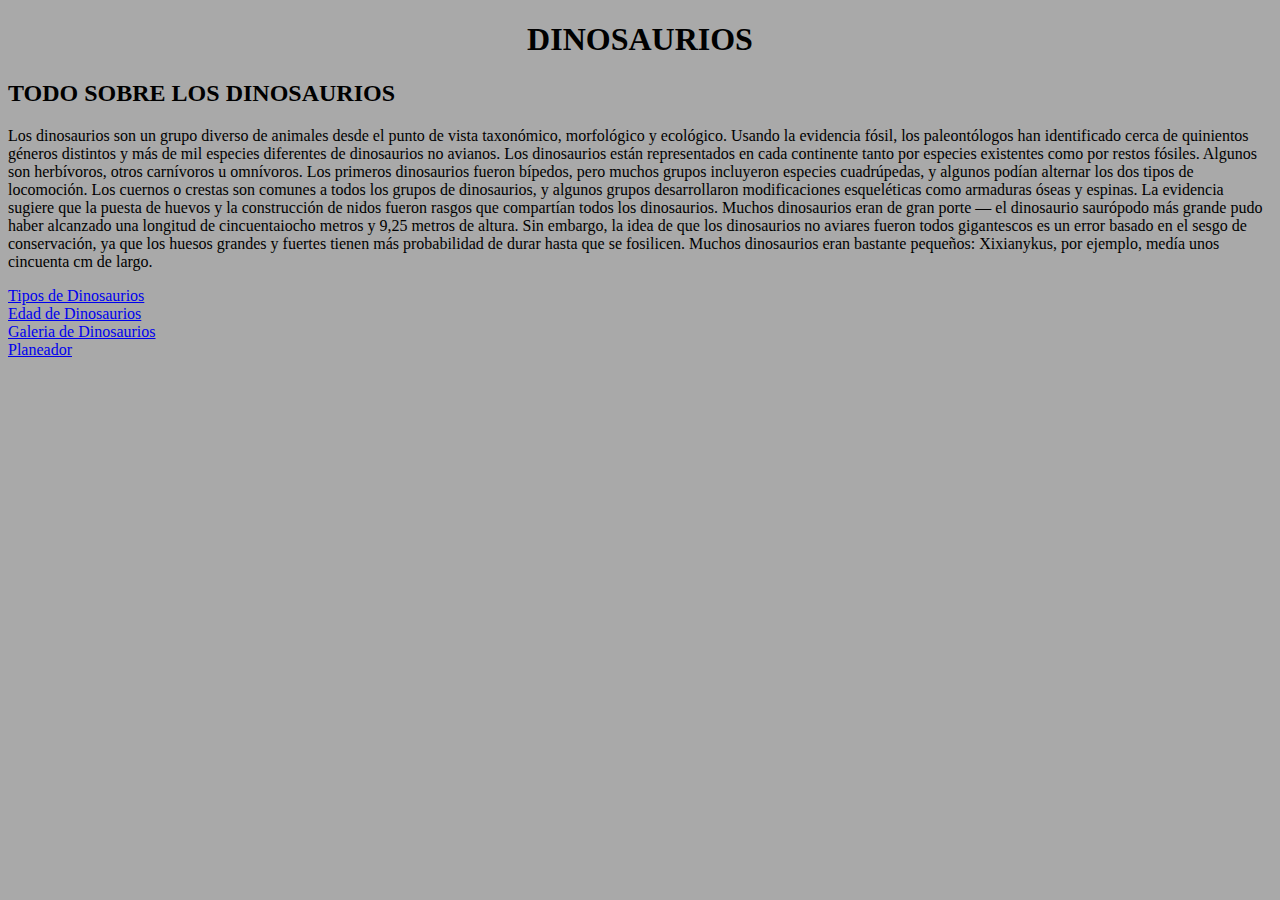
<file: index.html>
<!DOCTYPE html>
<html lang="en">
<head>
    <meta charset="UTF-8">
    <meta http-equiv="X-UA-Compatible" content="IE=edge">
    <meta name="viewport" content="width=device-width, initial-scale=1.0">
    <title>DINOSAURIOS</title>
</head>
<style>
    html{
        background-color:darkgrey;
    }
    h1{
        color: black;
        font-family:'Times New Roman', Times, serif;
        text-align: center;
    }
</style>


<body>
  <header>
    <h1>DINOSAURIOS</h1>
  </header>  
  <H2>TODO SOBRE LOS DINOSAURIOS</H2>
  <P>Los dinosaurios son un grupo diverso de animales desde el punto de vista taxonómico, morfológico y ecológico.
    Usando la evidencia fósil, los paleontólogos han identificado cerca de quinientos géneros distintos y más de mil especies diferentes de dinosaurios no avianos.
    Los dinosaurios están representados en cada continente tanto por especies existentes como por restos fósiles.

    Algunos son herbívoros, otros carnívoros u omnívoros. Los primeros dinosaurios fueron bípedos, pero muchos grupos incluyeron especies cuadrúpedas, 
    y algunos podían alternar los dos tipos de locomoción. Los cuernos o crestas son comunes a todos los grupos de dinosaurios,
    y algunos grupos desarrollaron modificaciones esqueléticas como armaduras óseas y espinas. 
    La evidencia sugiere que la puesta de huevos y la construcción de nidos fueron rasgos que compartían todos los dinosaurios. 
    Muchos dinosaurios eran de gran porte — el dinosaurio saurópodo más grande pudo haber alcanzado una longitud de cincuentaiocho metros y 9,25 metros de altura.
    Sin embargo, la idea de que los dinosaurios no aviares fueron todos gigantescos es un error basado en el sesgo de conservación, ya que los huesos grandes y fuertes tienen más probabilidad de durar hasta que se fosilicen.
    Muchos dinosaurios eran bastante pequeños: Xixianykus, por ejemplo, medía unos cincuenta cm de largo.
</P>

  <a href="Tipos de Dinosaurios.html"> Tipos de Dinosaurios  </a> <br>
  <a href="Edad de los Dinosaurios.html"> Edad de Dinosaurios  </a> <br>
  <a href="Galeria de Dinosaurios.html"> Galeria de Dinosaurios  </a> <br>
  <a href="Planeador.Html"> Planeador  </a> <br>
</body>
</html>
</file>
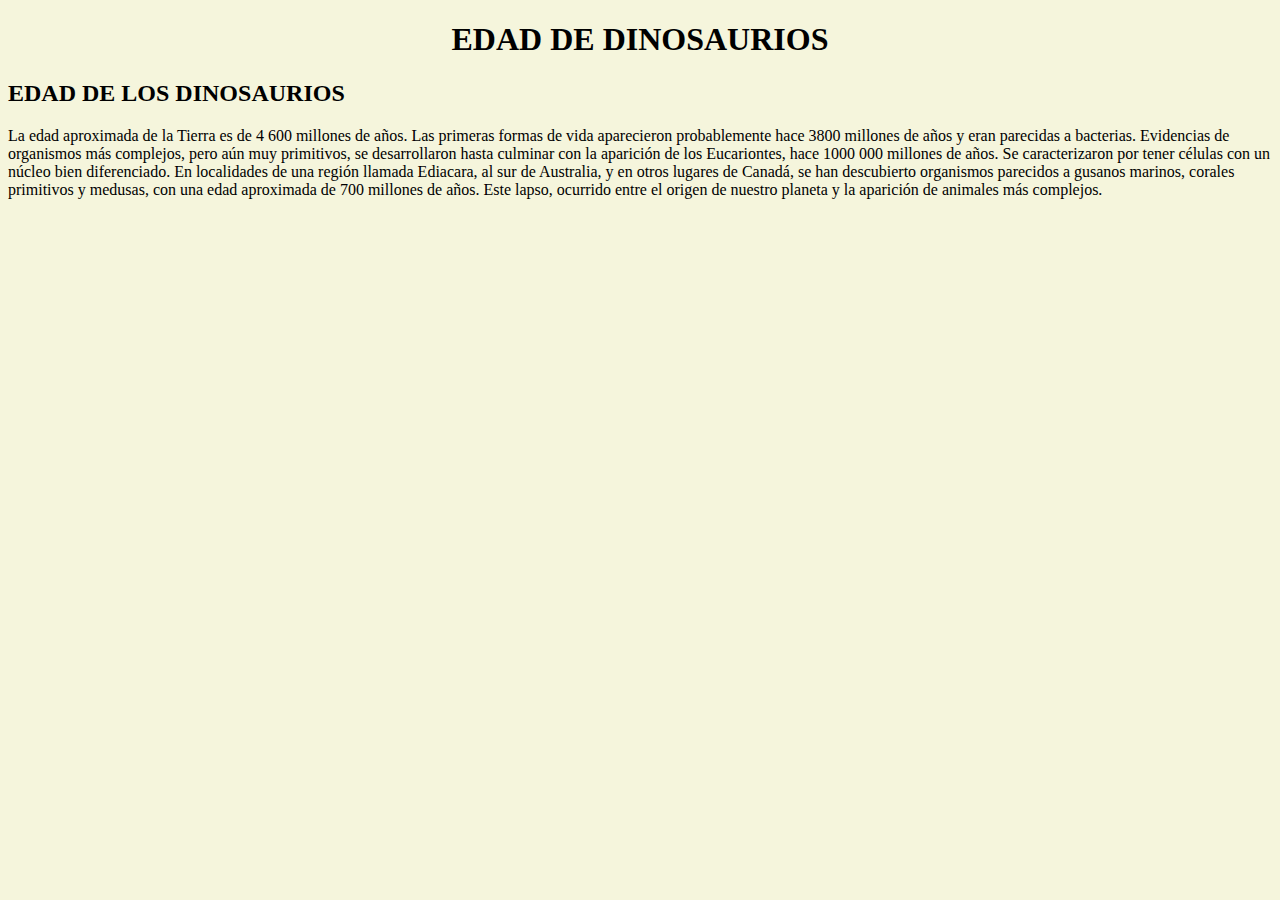
<file: Edad de los Dinosaurios.html>
<!DOCTYPE html>
<html lang="en">
<head>
    <meta charset="UTF-8">
    <meta http-equiv="X-UA-Compatible" content="IE=edge">
    <meta name="viewport" content="width=device-width, initial-scale=1.0">
    <title>Edad de Dinosaurios</title>
</head>
<style>
    html{
        background-color:beige;
    }
    h1{
        color: black;
        font-family: cursive;
        text-align: center;
    }
</style>

<body>
    <header>
        <h1>EDAD DE DINOSAURIOS</h1>
      </header>  
      <H2>EDAD DE LOS DINOSAURIOS</H2>
      <P> La edad aproximada de la Tierra es de 4 600 millones de años. Las primeras formas de vida aparecieron probablemente hace 3800 millones de años y eran parecidas a bacterias.
          Evidencias de organismos más complejos, pero aún muy primitivos, se desarrollaron hasta culminar con la aparición de los Eucariontes, hace 1000 000 millones de años. 
          Se caracterizaron por tener células con un núcleo bien diferenciado. En localidades de una región llamada Ediacara, al sur de Australia, y en otros lugares de Canadá, 
          se han descubierto organismos parecidos a gusanos marinos, corales primitivos y medusas, con una edad aproximada de 700 millones de años. 
          Este lapso, ocurrido entre el origen de nuestro planeta y la aparición de animales más complejos.  
      </P>
</body>
</html>
</file>
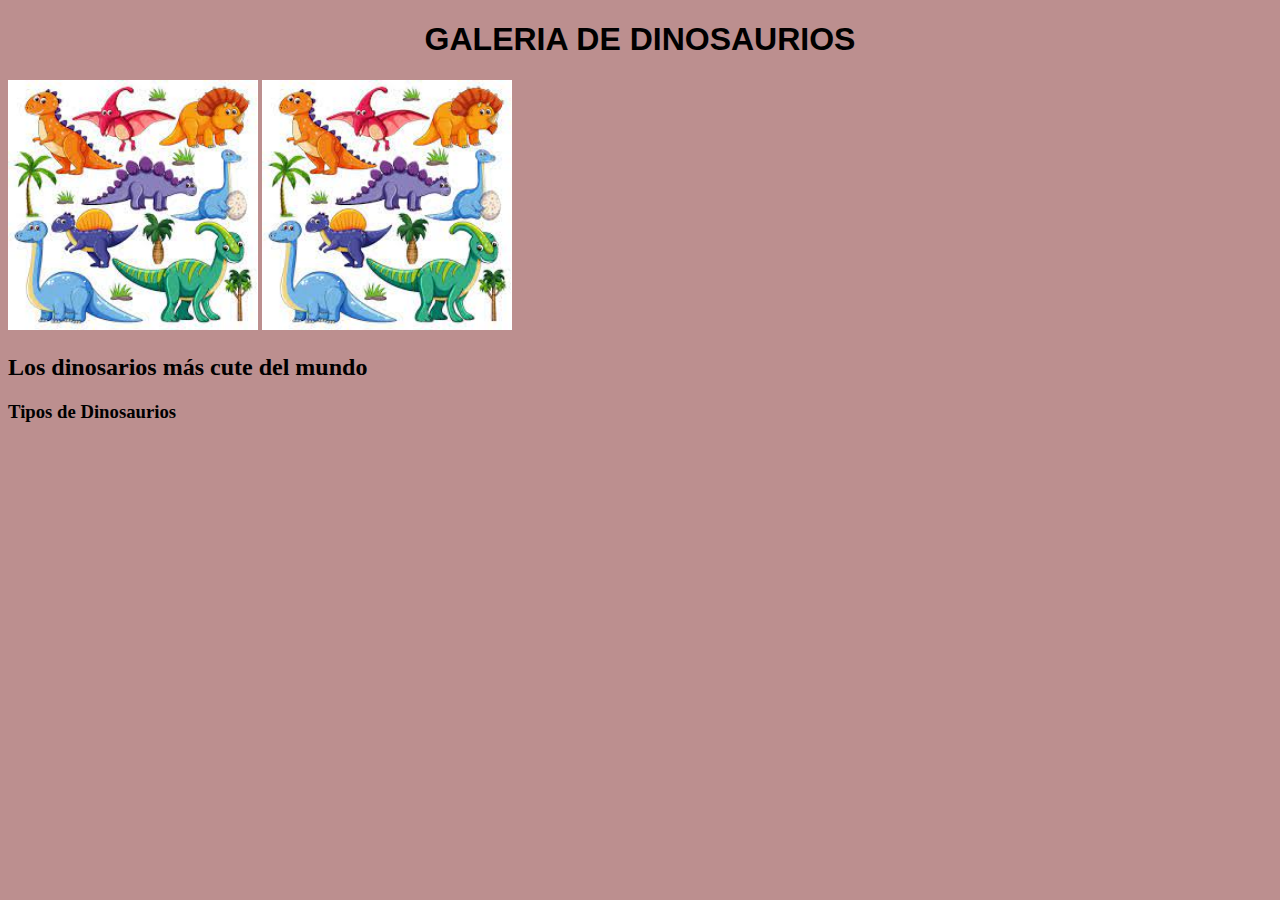
<file: Galeria de Dinosaurios.Html>
<!DOCTYPE html>
<html lang="en">
<head>
    <meta charset="UTF-8">
    <meta http-equiv="X-UA-Compatible" content="IE=edge">
    <meta name="viewport" content="width=device-width, initial-scale=1.0">
    <title>Galeria de Dinosaurios</title>
</head>
<style>
    html{
        background-color:rosybrown;
    }
    h1{
        color: black;
        font-family:Verdana, Geneva, Tahoma, sans-serif;
        text-align: center;
    }
</style>
<body>
    <header>
        <h1>GALERIA DE DINOSAURIOS</h1>
      </header>
      <div>
        <img src="imagenes/dino.jpg" alt="" width="250" height="250"> <img src="imagenes/dino.jpg" alt="" width="250" height="250">
        <h2> Los dinosarios más cute del mundo</h2>             <h3> Tipos de Dinosaurios</h3>
      </div>
      <div>
        <iframe width="560" height="315" src="https://www.youtube.com/embed/9ISoGQqsZeA"
        title="YouTube video player" frameborder="0" allow="accelerometer; autoplay; clipboard-write; encrypted-media; gyroscope; picture-in-picture; web-share" allowfullscreen></iframe>
      </div>
</body>
</html>
</file>
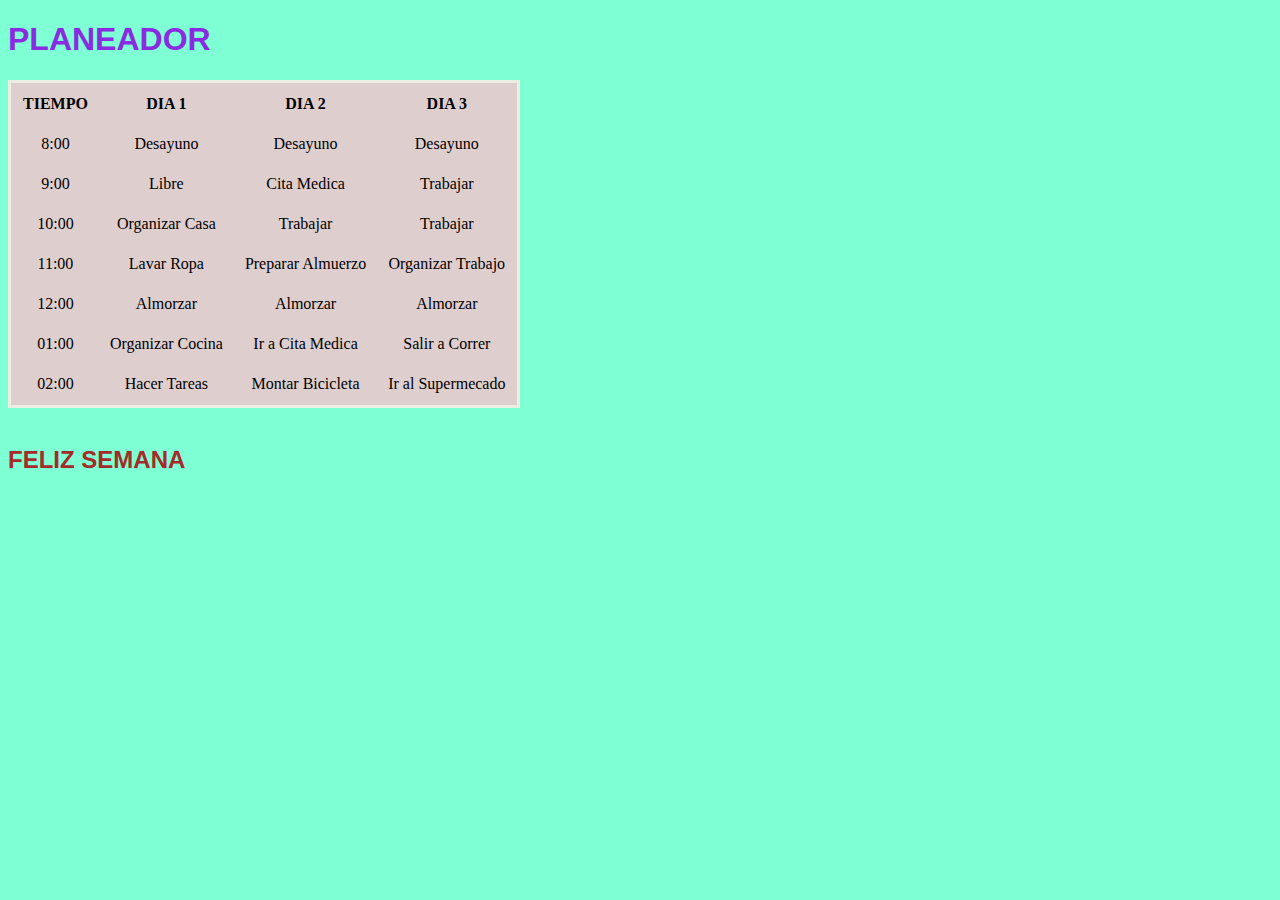
<file: Planeador.Html>
<!DOCTYPE html>
<html lang="en">
<head>
    <meta charset="UTF-8">
    <meta http-equiv="X-UA-Compatible" content="IE=edge">
    <meta name="viewport" content="width=device-width, initial-scale=1.0">
    <link rel="stylesheet" href="css/style.css">
    <title>PLANEADOR</title>
</head>
<body>
    <header>
        <h1>PLANEADOR</h1>
    </header>
    <table>
        <tr>
            <th>TIEMPO</th>
            <th>DIA 1</th>
            <th>DIA 2</th>
            <th>DIA 3</th>
        </tr>
        <tr>
            <td>8:00</td>
            <td>Desayuno</td>
            <td>Desayuno</td>
            <td>Desayuno</td>
        </tr>
        <tr>
            <td>9:00</td>
            <td>Libre</td>
            <td>Cita Medica</td>
            <td>Trabajar</td>
        </tr>
        <tr>
            <td>10:00</td>
            <td>Organizar Casa</td>
            <td>Trabajar</td>
            <td>Trabajar</td>
        </tr>
        <tr>
            <td>11:00</td>
            <td>Lavar Ropa</td>
            <td>Preparar Almuerzo</td>
            <td>Organizar Trabajo</td>
        </tr>
        <tr>
            <td>12:00</td>
            <td>Almorzar</td>
            <td>Almorzar</td>
            <td>Almorzar</td>
        </tr>
        <tr>
            <td>01:00</td>
            <td>Organizar Cocina</td>
            <td>Ir a Cita Medica</td>
            <td>Salir a Correr</td>
        </tr>
        <tr>
            <td>02:00</td>
            <td>Hacer Tareas</td>
            <td>Montar Bicicleta</td>
            <td>Ir al Supermecado</td>
        </tr>
    </table> <br>
    <h2>FELIZ SEMANA</h2>
</body>
</html>
</file>
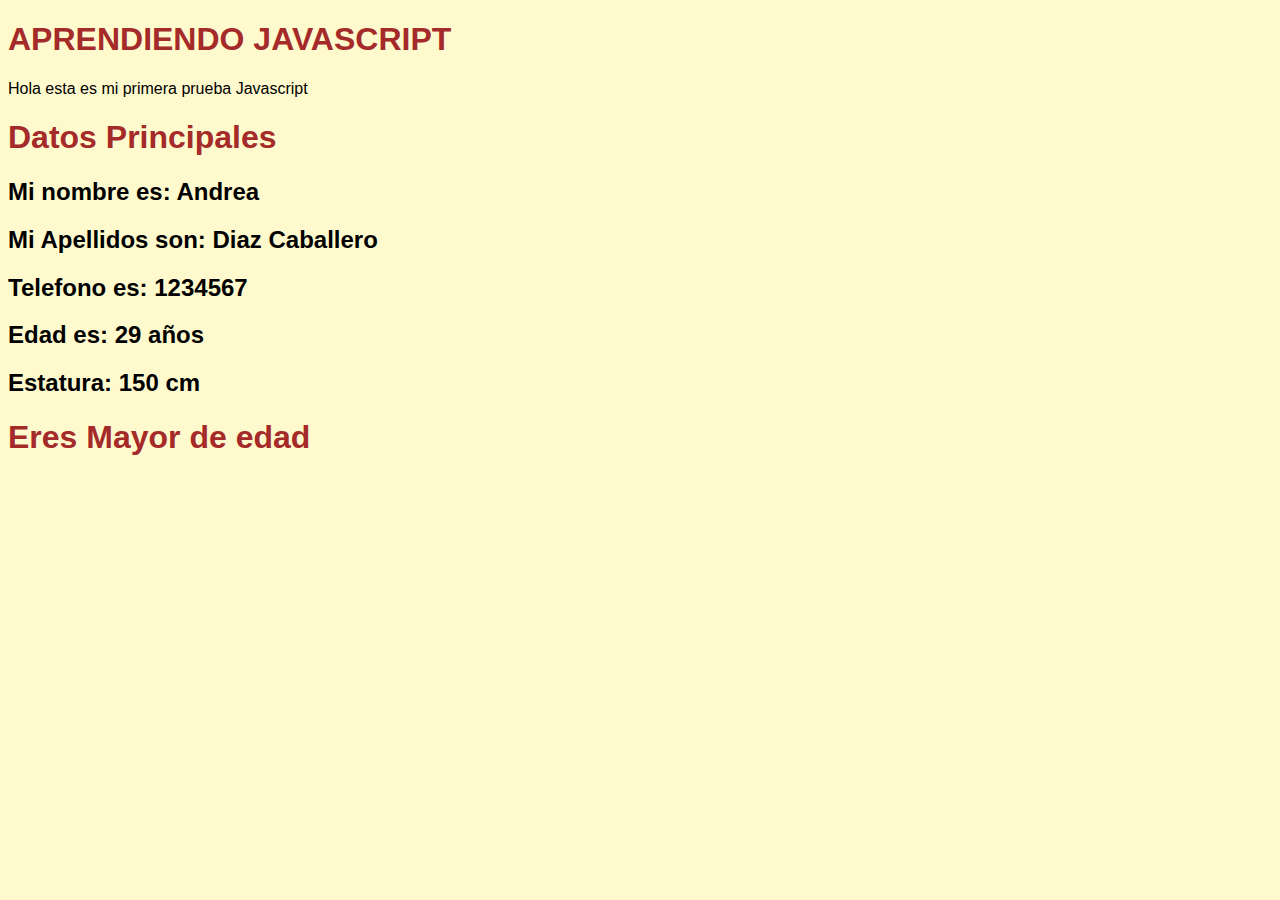
<file: pruebajavascript.html>
<!DOCTYPE html>
<html lang="en">
<head>
    <meta charset="UTF-8">
    <meta http-equiv="X-UA-Compatible" content="IE=edge">
    <meta name="viewport" content="width=device-width, initial-scale=1.0">
    <link rel="stylesheet" href="css/stylejavascript.css">
    <title>JAVASCRIPT</title>
</head>
<body>
    <H1>APRENDIENDO JAVASCRIPT</H1>
    <P>Hola esta es mi primera prueba Javascript</P>

    <div id="datos"></div>
    <script src="Archivojavascript.js" type="text/Javascript"></script>
</body>
</html>
</file>
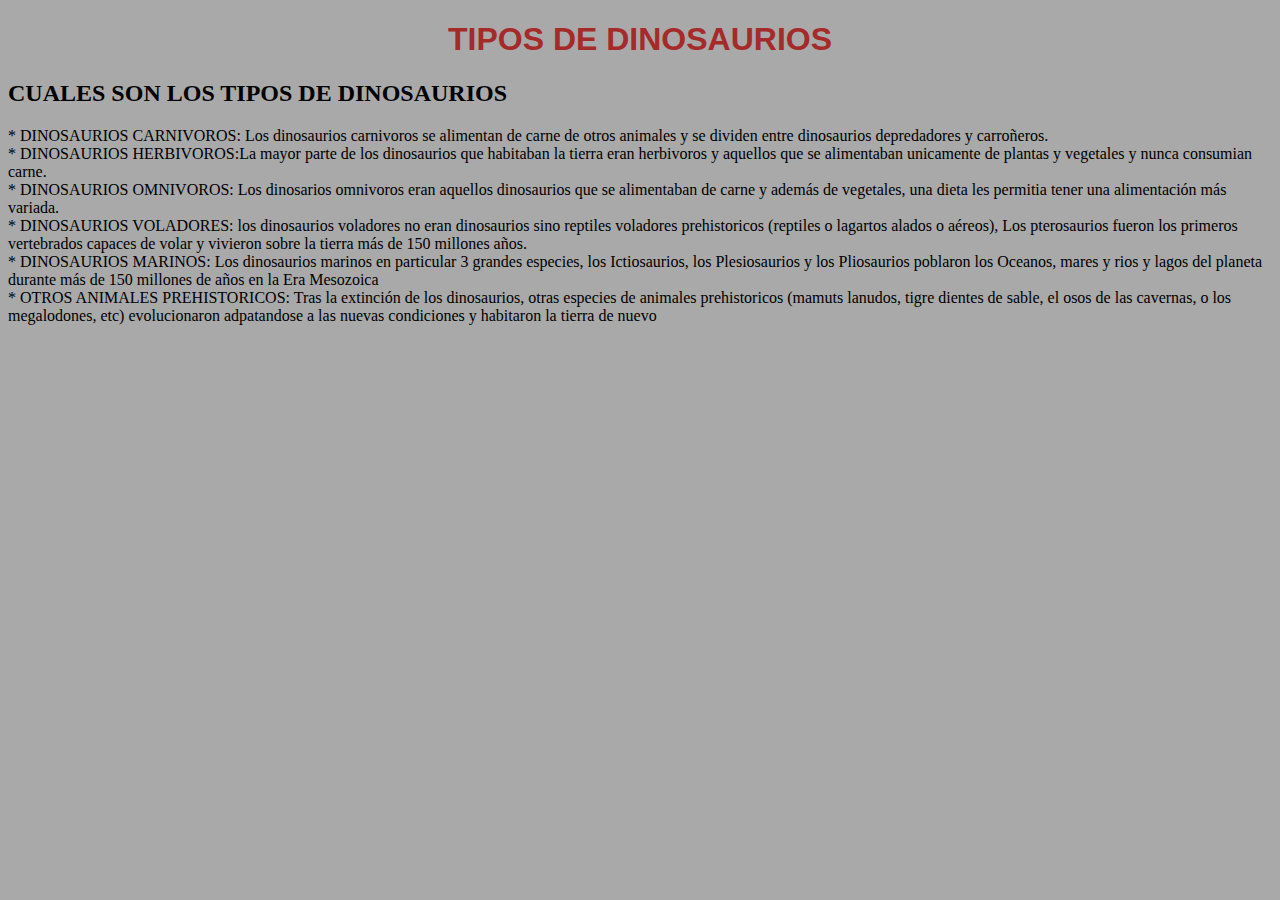
<file: Tipos de Dinosaurios.html>
<!DOCTYPE html>
  <html lang="en">
  <head>
    <meta charset="UTF-8">
    <meta http-equiv="X-UA-Compatible" content="IE=edge">
    <meta name="viewport" content="width=device-width, initial-scale=1.0">
    <title>Tipos de Dinosaurios</title>
  </head>
  <style> html{
    background-color: darkgrey;
  }
    h1{ color:brown;
        font-family: 'Lucida Sans', 'Lucida Sans Regular', 'Lucida Grande', 'Lucida Sans Unicode', Geneva, Verdana, sans-serif;
        text-align: center;
  }
  </style>


  <body>
    <header>
        <h1>TIPOS DE DINOSAURIOS</h1>
    </header>
        <h2>CUALES SON LOS TIPOS DE DINOSAURIOS</h2>
        <P>
            * DINOSAURIOS CARNIVOROS: Los dinosaurios carnivoros se alimentan de carne de otros animales y se dividen entre 
            dinosaurios depredadores y carroñeros. <br>
            * DINOSAURIOS HERBIVOROS:La mayor parte de los dinosaurios que habitaban la tierra eran herbivoros y aquellos que se alimentaban unicamente
            de plantas y vegetales y nunca consumian carne. <br>
            * DINOSAURIOS OMNIVOROS: Los dinosarios omnivoros eran aquellos dinosaurios que se alimentaban de carne y además de vegetales,
            una dieta les permitia tener una alimentación más variada. <br>
            * DINOSAURIOS VOLADORES: los dinosaurios voladores no eran dinosaurios sino reptiles voladores prehistoricos (reptiles o lagartos alados o aéreos), Los pterosaurios fueron los primeros
            vertebrados capaces de volar y vivieron sobre la tierra más de 150 millones años. <br>
            * DINOSAURIOS MARINOS: Los dinosaurios marinos en particular 3 grandes especies, los Ictiosaurios, los Plesiosaurios y los Pliosaurios poblaron los Oceanos, mares y rios y lagos del planeta
            durante más de 150 millones de años en la Era Mesozoica <br>
            * OTROS ANIMALES PREHISTORICOS: Tras la extinción de los dinosaurios, otras especies de animales prehistoricos (mamuts lanudos, tigre dientes de sable, el osos de las cavernas, o los megalodones, etc)
            evolucionaron adpatandose a las nuevas condiciones y habitaron la tierra de nuevo
        </P>
  </body>
  </html>
</file>
<file: css/style.css>
html {
    background-color: aquamarine;
}
h1{
    color:blueviolet;
    font-family:'Lucida Sans', 'Lucida Sans Regular', 'Lucida Grande', 'Lucida Sans Unicode', Geneva, Verdana, sans-serif;
}

table{
    background-color: rgb(223, 206, 206);
    border: solid 3px rgb(234, 238, 227);
    border-collapse:separate ;
    color: black;
    font-family: cursive;
}
td,th {
    border:rgb(234, 238, 227) ;
    padding: 10px;
    text-align: center;
}

h2{
    color: brown;
    font-family: 'Franklin Gothic Medium', 'Arial Narrow', Arial, sans-serif;
}
</file>
<file: css/stylejavascript.css>
html{
    background-color:lemonchiffon;
}

h1{
    color: brown;
    font-family: 'Lucida Sans', 'Lucida Sans Regular', 'Lucida Grande', 'Lucida Sans Unicode', Geneva, Verdana, sans-serif;
 }

 h2 {
    font-family:'Lucida Sans', 'Lucida Sans Regular', 'Lucida Grande', 'Lucida Sans Unicode', Geneva, Verdana, sans-serif;
 }

 p{
    font-family: Arial, Helvetica, sans-serif;
 }
</file>
